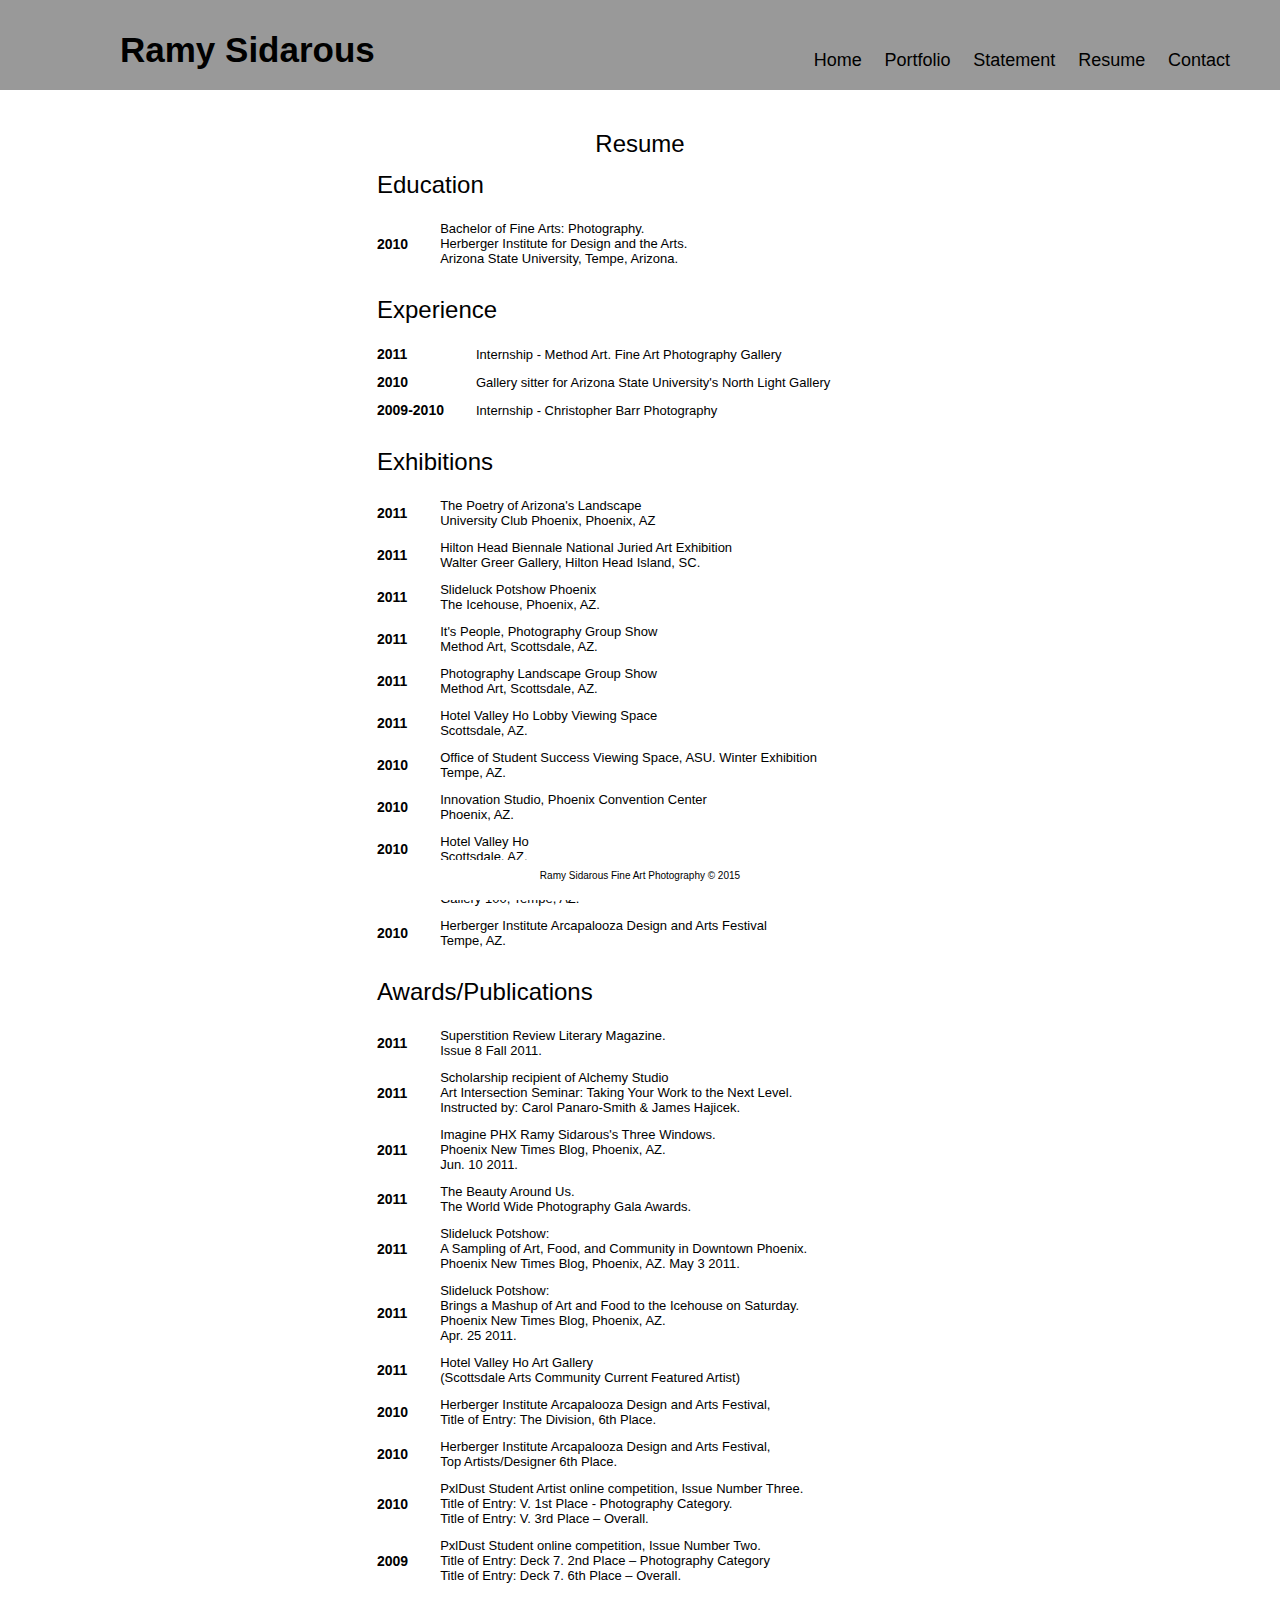
<file: resume.html>
<!doctype html>
<html>
<head>
<meta charset="UTF-8">
<meta http-equiv="X-UA-Compatible" content="IE=edge">
<meta name="viewport" content="width=device-width, initial-scale=1">
<title>Ramy Sidarous Photography| Photographer Scottsdale, Arizona</title>

<link href="css/styles.css" rel="stylesheet" type="text/css">
</head>

<body>

	<header id="header">
		<div id="logo"><h1>Ramy Sidarous</h1></div>
        <div id="menu">
        	<div class="button"><a href="http://www.mtwebmedia.com/ramy/index.html">Home</a></div>
            <div class="button"><a href="http://www.mtwebmedia.com/ramy/portfolio.html">Portfolio</a></div>
            <div class="button"><a href="http://www.mtwebmedia.com/ramy/statement.html">Statement</a></div>
            <div class="button" selected><a href="http://www.mtwebmedia.com/ramy/resume.html">Resume</a></div>
            <div class="button"><a href="http://www.mtwebmedia.com/ramy/contact.html">Contact</a></div>
        </div>
	</header>
	<div id="resume">
    	<div id="resumeBox">
    		<h3>Resume</h3>
            
            <div>
                <table>
                	<tr>
                    	<th colspan="2" class="h3">Education</th>
                    </tr>
  					<tr>
   					  <td class="year">2010</td>
    				  <td class="content">Bachelor of Fine Arts: Photography.<br>Herberger Institute for Design and the Arts.<br>Arizona State University, Tempe, Arizona.</td>		
  					</tr>
				</table>
            </div>
            
            <div>
    			<table>
                	<tr>
                    	<th colspan="2" class="h3">Experience</th>
                    </tr>
  					<tr>
   					  <td class="year">2011</td>
    				  <td class="content">Internship - Method Art. Fine Art Photography Gallery</td>		
  					</tr>
                    <tr>
   					  <td class="year">2010</td>
    				  <td class="content">Gallery sitter for Arizona State University's North Light Gallery</td>		
  					</tr>
                    <tr>
   					  <td class="year">2009-2010</td>
    				  <td class="content">Internship - Christopher Barr Photography</td>		
  					</tr>
				</table>
            </div>
            
            <div>
    			<table>
                	<tr>
                    	<th colspan="2" class="h3">Exhibitions</th>
                    </tr>
  					<tr>
   					  <td class="year">2011</td>
    				  <td class="content">The Poetry of Arizona's Landscape<br>University Club Phoenix, Phoenix, AZ</td>		
  					</tr>
                    <tr>
   					  <td class="year">2011</td>
    				  <td class="content">Hilton Head Biennale National Juried Art Exhibition<br>Walter Greer Gallery, Hilton Head Island, SC.</td>		  
  					</tr>
                    <tr>
   					  <td class="year">2011</td>
    				  <td class="content">Slideluck Potshow Phoenix<br>The Icehouse, Phoenix, AZ.</td>		
  					</tr>
                    <tr>
   					  <td class="year">2011</td>
    				  <td class="content">It's People, Photography Group Show<br>Method Art, Scottsdale, AZ.</td>		
  					</tr>
                    <tr>
   					  <td class="year">2011</td>
    				  <td class="content">Photography Landscape Group Show<br>Method Art, Scottsdale, AZ.</td>		
  					</tr>
                    <tr>
   					  <td class="year">2011</td>
    				  <td class="content">Hotel Valley Ho Lobby Viewing Space<br>Scottsdale, AZ.</td>		
  					</tr>
                    <tr>
   					  <td class="year">2010</td>
    				  <td class="content">Office of Student Success Viewing Space, ASU. Winter Exhibition<br>Tempe, AZ.</td>		
  					</tr>
                    <tr>
   					  <td class="year">2010</td>
    				  <td class="content">Innovation Studio, Phoenix Convention Center<br>Phoenix, AZ.</td>		
  					</tr>
                    <tr>
   					  <td class="year">2010</td>
    				  <td class="content">Hotel Valley Ho<br>Scottsdale, AZ.</td>		
  					</tr>
                    <tr>
   					  <td class="year">2010</td>
    				  <td class="content">Through The Apparatus, BFA Group Show<br>Gallery 100, Tempe, AZ.</td>		
  					</tr>
                    <tr>
   					  <td class="year">2010</td>
    				  <td class="content">Herberger Institute Arcapalooza Design and Arts Festival<br>Tempe, AZ.</td>		
  					</tr>
				</table>
    		</div>
            
            <div>
            	<table>
                	<tr>
                    	<th colspan="2" class="h3">Awards/Publications</th>
                    </tr>
  					<tr>
   					  <td class="year">2011</td>
    				  <td class="content">Superstition Review Literary Magazine.<br>Issue 8 Fall 2011.</td>		
  					</tr>
                    <tr>
   					  <td class="year">2011</td>
    				  <td class="content">Scholarship recipient of Alchemy Studio<br>Art Intersection Seminar: Taking Your Work to the Next Level.<br>Instructed by: Carol Panaro-Smith & James Hajicek.</td>		
  					</tr>
                    <tr>
   					  <td class="year">2011</td>
    				  <td class="content">Imagine PHX Ramy Sidarous's Three Windows.<br>Phoenix New Times Blog, Phoenix, AZ.<br>Jun. 10 2011.</td>		
  					</tr>
                    <tr>
   					  <td class="year">2011</td>
    				  <td class="content">The Beauty Around Us.<br>The World Wide Photography Gala Awards.</td>		
  					</tr>
                    <tr>
   					  <td class="year">2011</td>
    				  <td class="content">Slideluck Potshow:<br>A Sampling of Art, Food, and Community in Downtown Phoenix.<br>Phoenix New Times Blog, Phoenix, AZ.
May 3 2011.</td>		
  					</tr>
                    <tr>
   					  <td class="year">2011</td>
    				  <td class="content">Slideluck Potshow:<br>Brings a Mashup of Art and Food to the Icehouse on Saturday.<br>Phoenix New Times Blog, Phoenix, AZ.<br>Apr. 25 2011.</td>		
  					</tr>
                    <tr>
   					  <td class="year">2011</td>
    				  <td class="content">Hotel Valley Ho Art Gallery<br>(Scottsdale Arts Community Current Featured Artist)</td>		
  					</tr>
                    <tr>
   					  <td class="year">2010</td>
    				  <td class="content">Herberger Institute Arcapalooza Design and Arts Festival,<br>Title of Entry: The Division, 6th Place.</td>		
  					</tr>
                    <tr>
   					  <td class="year">2010</td>
    				  <td class="content">Herberger Institute Arcapalooza Design and Arts Festival,<br>Top Artists/Designer 6th Place.</td>		
  					</tr>
                    <tr>
   					  <td class="year">2010</td>
    				  <td class="content">PxlDust Student Artist online competition, Issue Number Three.<br>Title of Entry: V. 1st Place - Photography Category.<br>Title of Entry: V. 3rd Place – Overall.</td>		
  					</tr>
                    <tr>
   					  <td class="year">2009</td>
    				  <td class="content">PxlDust Student online competition, Issue Number Two.<br>Title of Entry: Deck 7. 2nd Place – Photography Category<br>Title of Entry: Deck 7. 6th Place – Overall.</td>		
  					</tr>
                </table>
            </div>
    	</div>
    </div>
    
	<footer id="footer">
    	<h5>Ramy Sidarous Fine Art Photography &#169; 2015</h5>
    </footer>




</body>
</html>
</file>
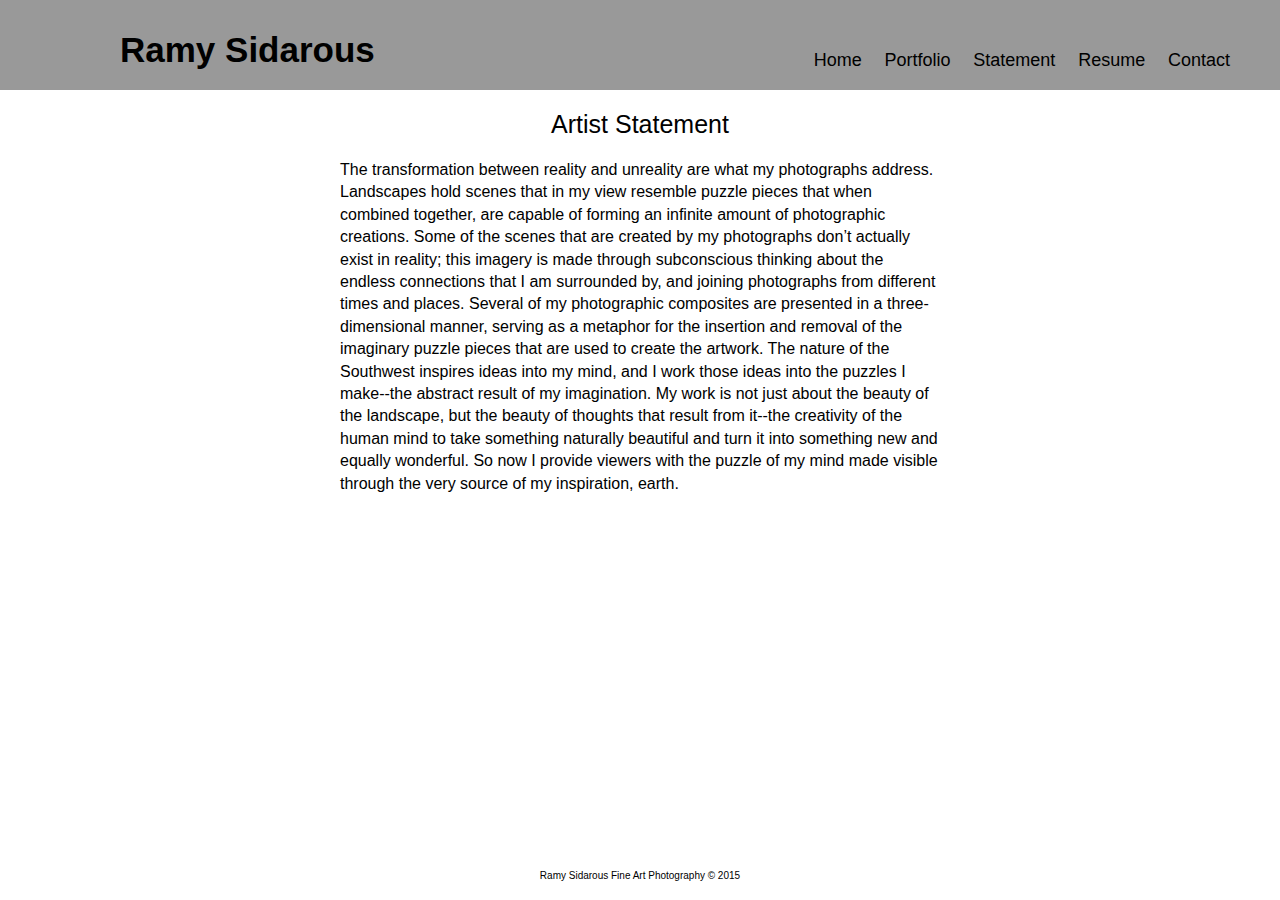
<file: statement.html>
<!doctype html>
<html>
<head>
<meta charset="UTF-8">
<meta http-equiv="X-UA-Compatible" content="IE=edge">
<meta name="viewport" content="width=device-width, initial-scale=1">
<title>Ramy Sidarous Photography| Photographer Scottsdale, Arizona</title>

<link href="css/styles.css" rel="stylesheet" type="text/css">
</head>

<body>

	<header id="header">
		<div id="logo"><h1>Ramy Sidarous</h1></div>
        <div id="menu">
        	<div class="button"><a href="http://www.mtwebmedia.com/ramy/index.html">Home</a></div>
            <div class="button"><a href="http://www.mtwebmedia.com/ramy/portfolio.html">Portfolio</a></div>
            <div class="button" selected><a href="http://www.mtwebmedia.com/ramy/statement.html">Statement</a></div>
            <div class="button"><a href="http://www.mtwebmedia.com/ramy/resume.html">Resume</a></div>
            <div class="button"><a href="http://www.mtwebmedia.com/ramy/contact.html">Contact</a></div>
        </div>
	</header>
	
    <div id="statement">
    	<h2>Artist Statement</h2>
        <p>The transformation between reality and unreality are what my photographs address.  Landscapes hold scenes that in my view resemble puzzle pieces that when combined together, are capable of forming an infinite amount of photographic creations. Some of the scenes that are created by my photographs don’t actually exist in reality; this imagery is made through subconscious thinking about the endless connections that I am surrounded by, and joining photographs from different times and places.  Several of my photographic composites are presented in a three-dimensional manner, serving as a metaphor for the insertion and removal of the imaginary puzzle pieces that are used to create the artwork. The nature of the Southwest inspires ideas into my mind, and I work those ideas into the puzzles I make--the abstract result of my imagination. My work is not just about the beauty of the landscape, but the beauty of thoughts that result from it--the creativity of the human mind to take something naturally beautiful and turn it into something new and equally wonderful. So now I provide viewers with the puzzle of my mind made visible through the very source of my inspiration, earth.</p>
        
    
    
    
    
    </div>
    
	<footer id="footer">
    	<h5>Ramy Sidarous Fine Art Photography &#169; 2015</h5>
    </footer>



</body>
</html>
</file>
<file: css/styles.css>
@charset "UTF-8";
/* CSS Document */

/*! normalize.css v3.0.3 | MIT License | github.com/necolas/normalize.css */

/**
 * 1. Set default font family to sans-serif.
 * 2. Prevent iOS and IE text size adjust after device orientation change,
 *    without disabling user zoom.
 */

html {
  font-family: sans-serif; /* 1 */
  -ms-text-size-adjust: 100%; /* 2 */
  -webkit-text-size-adjust: 100%; /* 2 */
}

/**
 * Remove default margin.
 */

html, body, h1, h2, h3, h4, h5, p, div, header, nav, ol, ul, li, aside, footer, section, table {
  margin: 0;
  padding:0;
  display:block;
}

/* HTML5 display definitions
   ========================================================================== */

/**
 * Correct `block` display not defined for any HTML5 element in IE 8/9.
 * Correct `block` display not defined for `details` or `summary` in IE 10/11
 * and Firefox.
 * Correct `block` display not defined for `main` in IE 11.
 */

article,
aside,
details,
figcaption,
figure,
footer,
header,
hgroup,
main,
menu,
nav,
section,
summary {
  display: block;
}

/**
 * 1. Correct `inline-block` display not defined in IE 8/9.
 * 2. Normalize vertical alignment of `progress` in Chrome, Firefox, and Opera.
 */

/* Links
   ========================================================================== */

/**
 * Remove the gray background color from active links in IE 10.
 */

a {
  background-color: transparent;
}

/**
 * Improve readability of focused elements when they are also in an
 * active/hover state.
 */

a:active,
a:hover {
  outline: 0;
}


/**
 * Address styling not present in IE 8/9.
 */

/* Embedded content
   ========================================================================== */

/**
 * Remove border when inside `a` element in IE 8/9/10.
 */

img {
  border: 0;
}


/* Forms
   ========================================================================== */

/**
 * Known limitation: by default, Chrome and Safari on OS X allow very limited
 * styling of `select`, unless a `border` property is set.
 */

/**
 * 1. Correct color not being inherited.
 *    Known issue: affects color of disabled elements.
 * 2. Correct font properties not being inherited.
 * 3. Address margins set differently in Firefox 4+, Safari, and Chrome.
 */

button,
input,
optgroup,
select,
textarea {
  color: inherit; /* 1 */
  font: inherit; /* 2 */
  margin: 0; /* 3 */
}

/**
 * Address `overflow` set to `hidden` in IE 8/9/10/11.
 */

button {
  overflow: visible;
}

/**
 * Address inconsistent `text-transform` inheritance for `button` and `select`.
 * All other form control elements do not inherit `text-transform` values.
 * Correct `button` style inheritance in Firefox, IE 8/9/10/11, and Opera.
 * Correct `select` style inheritance in Firefox.
 */

button,
select {
  text-transform: none;
}

/**
 * 1. Avoid the WebKit bug in Android 4.0.* where (2) destroys native `audio`
 *    and `video` controls.
 * 2. Correct inability to style clickable `input` types in iOS.
 * 3. Improve usability and consistency of cursor style between image-type
 *    `input` and others.
 */

button,
html input[type="button"], /* 1 */
input[type="reset"],
input[type="submit"] {
  -webkit-appearance: button; /* 2 */
  cursor: pointer; /* 3 */
}

/**
 * Re-set default cursor for disabled elements.
 */

button[disabled],
html input[disabled] {
  cursor: default;
}

/**
 * Remove inner padding and border in Firefox 4+.
 */

button::-moz-focus-inner,
input::-moz-focus-inner {
  border: 0;
  padding: 0;
}

/**
 * Address Firefox 4+ setting `line-height` on `input` using `!important` in
 * the UA stylesheet.
 */

input {
  line-height: normal;
}

/**
 * It's recommended that you don't attempt to style these elements.
 * Firefox's implementation doesn't respect box-sizing, padding, or width.
 *
 * 1. Address box sizing set to `content-box` in IE 8/9/10.
 * 2. Remove excess padding in IE 8/9/10.
 */

input[type="checkbox"],
input[type="radio"] {
  box-sizing: border-box; /* 1 */
  padding: 0; /* 2 */
}

/**
 * Fix the cursor style for Chrome's increment/decrement buttons. For certain
 * `font-size` values of the `input`, it causes the cursor style of the
 * decrement button to change from `default` to `text`.
 */

input[type="number"]::-webkit-inner-spin-button,
input[type="number"]::-webkit-outer-spin-button {
  height: auto;
}

/**
 * 1. Address `appearance` set to `searchfield` in Safari and Chrome.
 * 2. Address `box-sizing` set to `border-box` in Safari and Chrome.
 */

input[type="search"] {
  -webkit-appearance: textfield; /* 1 */
  box-sizing: content-box; /* 2 */
}

/**
 * Remove inner padding and search cancel button in Safari and Chrome on OS X.
 * Safari (but not Chrome) clips the cancel button when the search input has
 * padding (and `textfield` appearance).
 */

input[type="search"]::-webkit-search-cancel-button,
input[type="search"]::-webkit-search-decoration {
  -webkit-appearance: none;
}

/**
 * Define consistent border, margin, and padding.
 */

fieldset {
  border: 1px solid #c0c0c0;
  margin: 0 2px;
  padding: 0.35em 0.625em 0.75em;
}

/**
 * 1. Correct `color` not being inherited in IE 8/9/10/11.
 * 2. Remove padding so people aren't caught out if they zero out fieldsets.
 */

legend {
  border: 0; /* 1 */
  padding: 0; /* 2 */
}

/**
 * Remove default vertical scrollbar in IE 8/9/10/11.
 */

textarea {
  overflow: auto;
}

/* Global  ========================================================================== */

html {
	font-family: "Lucida Grande", Verdana, sans-serif;
	background:#fff;
	height:100%;
	font-size:10px;
}
body {
	display:block;
	margin:0 auto;	
	background:white;
}
h1,.h1 {font-size:3.5em;}
h2,.h2 {font-size:2.5em; font-weight:normal;}
h3,.h3 {font-size:2.4em; font-weight:normal;}
h4,.h4 {font-size:2em; font-weight:normal;}
h5,.h5 {font-size:1em; font-weight:normal;}
p,.p {font-size:1.6em; font-weight:normal;}

.clearfix:after {
     visibility: hidden;
     display: block;
     font-size: 0;
     content: " ";
     clear: both;
     height: 0;
     }
.clearfix { display: inline-block; }
/* start commented backslash hack \*/
* html .clearfix { height: 1%; }
.clearfix { display: block; }
/* close commented backslash hack */
/* Header  ========================================================================== */
#header,
#menu,
.button {
	display:block;
}
#header {
	width:100%;
	background:#999;
	height:90px;
}
#logo {
	margin-left:120px;
	padding-top:30px;
	width:auto;
}
h1 {
	display:inline-block;
	font-size:3.5em;	
}

/* Menu  ========================================================================== */
#menu {
	float:right;
	height:auto;
	width:auto;
	margin-top:-20px;
	padding-right:40px;
	padding-left:50px;
	
}
.button {
	display:inline;
	margin-left:10px;
	margin-right:10px;
	width:100%;
	font-size:1.8em;	
}
a {
	text-decoration:none;
	text-transformation:none;
	color:#000;	
}
a:hover {
	color:#fff;	
}

/* Footer  ========================================================================== */

#footer {
   position:fixed;
   text-align:center;
   padding-top:10px;
   bottom:0px;
   height:30px;
   width:100%;
   background:#fff;
   clear:both;
}

/* IE 6 */
* html #footer {
   position:absolute;
   top:expression((0-(footer.offsetHeight)+(document.documentElement.clientHeight ? document.documentElement.clientHeight : document.body.clientHeight)+(ignoreMe = document.documentElement.scrollTop ? document.documentElement.scrollTop : document.body.scrollTop))+'px');
}

/* Home Background  ========================================================================== */

html.home {
	background:url(../images/tree.jpg) no-repeat center center fixed;
	background-size:cover;	
}

/* Images  ========================================================================== */

.responsiveImage {
	width:100%;
	height:100%;	
}
#wrap {
	width:100%;
	height:100%;
	padding-bottom:60px;
	margin:0 auto;
}
#gallery {
	margin:0 auto;
	width:90%;
	margin-top:40px;
	
}

.photo {
	height:118.666667px;	
	width:396px;
}
.photoSpecial {
	height:204.666667px;	
}
.thumb {
	float:left;
	text-align:center;
	padding-bottom:15px;
	margin-top:0px;
	margin-right:30px;
	
}
figcaption {
	padding:10px;	
}

/* Statement  ========================================================================== */
#statement{
	margin:0 auto;
	width:90%;
	margin-top:20px;
	padding-bottom:80px;
}
#statement h2 {
	text-align:center;
	padding-bottom:20px;	
}
#statement p {
	margin:0 auto;
	max-width:600px;	
	word-wrap:normal;
	line-height:1.4em;
}

/* Resume Page  ========================================================================== */

#resume {
	
	width:100%;
	text-align:center;
	padding-top:30px;
	padding-bottom:80px;
}
#resumeBox {
	height:100%;
	
	padding-top:10px;
	padding-bottom:10px;
	background:white;
	
	margin:0 auto;	
}
table {
	margin-top:10px;
	padding-bottom:10px;
	width:100%;
}
td {
	padding-top:5px;
	padding-bottom:5px;	
}
th.h3 {
	text-align:left;
	padding-bottom:15px;	
	padding-left:10px;
}
td.year {
	padding-left:10px;
	padding-right:10px;
	text-align:left;
	font-weight:bold;
	font-size:1.4em;
	width:auto;
}
td.content {
	text-align:left;	
	padding-left:20px;
	padding-right:10px;
	font-size:1.3em;
	font-weight:lighter;
	
}
/* Contact Form  ========================================================================== */

.form{
	width:500px;
	clear:both;	
	margin:0 auto;
}
form {
	position:relative;
	width:auto;
	display:block;
	margin:10px;
	padding:15px;
	
}
.form-group{
	height:70px;
	padding:5px;
	
}
label {
	position:relative;
	display:inline-block;
	top:5px;
	padding:10px;
	font-weight:700;
}
.form-control {
	position:relative;
	display:block;
	top:20px;
	width:300px;
	height:34px;
	font-size:14px;
	color:#555;
	background-color:#fff;
	border:1px solid #ccc;
	border-radius:4px;
}
input {
	display:inline-block;
	position:relative;
	margin-top:-15px;
}
textarea {
	width: 400px;
	height: 150px;
	max-width: 400px;
	line-height: 18px;
}

input[type="submit"] {
	margin-top:60px;
	width:80px;
	height:30px;
	border:1px solid #ccc;
	border-radius:4px;
}
input[type="submit"]:hover {
	border:1px solid #666;
	background:#666;
	color:#fff;
}





@media screen and (max-width:925px) {
	#header {
		height:120px;
	}
	#menu {
	float:left;	
	display:block;
	height:auto;
	width:auto;
	margin-top:15px;
	text-align:center;
	padding-right:40px;
	padding-left:70px;
	
	}
	.button {
	display:inline;
	width:100%;
	}
	#logo {
	margin-left:80px;
	padding-top:30px;
	width:auto;
	}
	h1 {
	display:block;	
	}
	
}
@media screen and (max-width:572px) {
	
	#header, #menu, #logo, .button, h1 {
		display:block;
		text-align:center;
		width:100%;
		float:none;	
		padding-left:0;
		padding-right:0;
		margin-left:0;
	}
	#header {
		height:auto;
		padding-bottom:15px;	
	}
	
	.button {
		margin-bottom:10px;	
	}
	
}

@media screen and (min-width:480px) {
	
#resume {
	display:block;
	width:auto;
	text-align:center;
	padding-top:30px;
	padding-bottom:80px;
}
#resumeBox {
	display:block;
	height:100%;
	width:550px;
	padding-top:10px;
	padding-bottom:10px;
	background:white;
	margin:0 auto;	
}
#wrap {
	width:100%;
	height:100%;
	
	padding-bottom:60px;
	
}
#gallery {
	margin:0 auto;
	width:100%;
	margin-top:40px;
	margin-left:30px;
}

.photo {
	height:118.666667px;	
	width:396px;
}
.photoSpecial {
	height:204.666667px;	
}
.thumb {
	float:left;
	text-align:center;
	padding-bottom:15px;
	margin-top:0px;
	padding-left:5%;
	
}
}
@media screen and (max-width:479px) {
	
#wrap, #gallery, .photo, .photoSpecial, .thumb {
	display:block;
	text-align:center;
	margin:0 auto;
		
}
.thumb {
	
	padding-top:5%;	
}
.photo {
	height:89px;	
	width:297px;
}
.photoSpecial {
	height:153.5px;	
}
}
</file>
